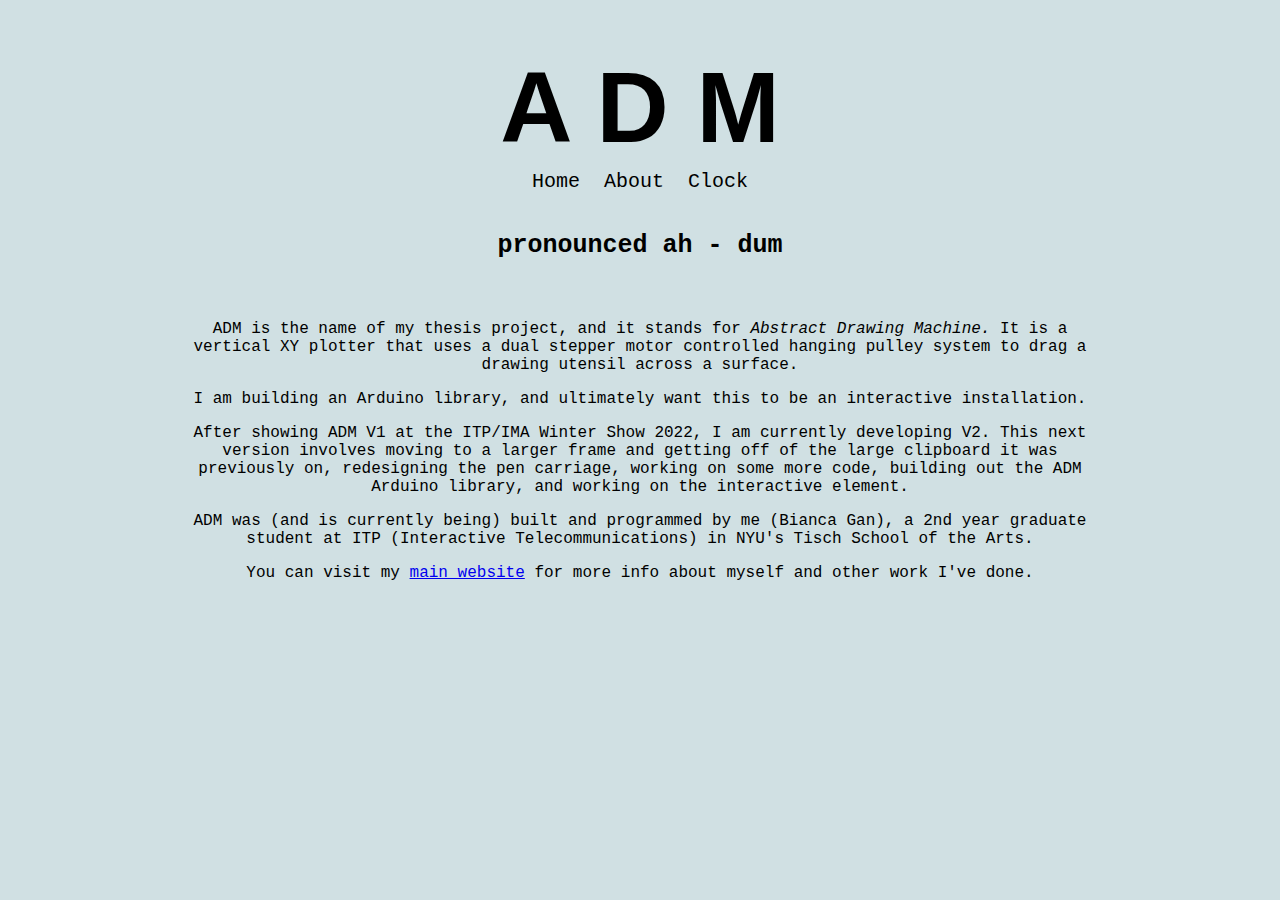
<file: about/about.html>
<html>

<head>
        <meta name="viewport" content="width=device-width, initial-scale=1">
        <link rel="stylesheet" href="about-style.css">

        <title>ADM | About</title>
</head>

<body>

  <div id="header">
    <h1>A D M</h1>
    <div>
      <ul id="navBar">
              <li><a href="https://www.who-is-adm.com/">Home</a></li>
              <li><a href="https://www.who-is-adm.com/about">About</a></li>
              <li><a href="https://www.who-is-adm.com/clock">Clock</a></li>
      </ul>
    </div>
    <h4>pronounced ah - dum</h4>
  </div>

  <div id="about">
    <p>ADM is the name of my thesis project, and it stands for <em>Abstract Drawing Machine.</em>
    It is a vertical XY plotter that uses a dual stepper motor controlled hanging pulley system to
    drag a drawing utensil across a surface.</p>

    <p>I am building an Arduino library, and ultimately want this to be an interactive installation.</p>

    <p>After showing ADM V1 at the ITP/IMA Winter Show 2022, I am currently developing V2. This next version
    involves moving to a larger frame and getting off of the large clipboard it was previously on, redesigning
    the pen carriage, working on some more code, building out the ADM Arduino library, and working on
    the interactive element.</p>

    <p>ADM was (and is currently being) built and programmed by me (Bianca Gan), a 2nd year graduate student at 
    ITP (Interactive Telecommunications) in NYU's Tisch School of the Arts.</p>

    <p>You can visit my <a href="www.biancagan.com">main website</a> for more info about myself and other work I've done.</p>
  </div>

</body>

</html>
</file>
<file: about/about-style.css>
*{
  box-sizing: border-box;
  }

body{
  background-color:  rgb(208, 224, 227);
  margin-top: 50px;
  }

h1{
  font-family:  "Gill Sans", sans-serif;
  font-size: 100px;
  text-align: center;
  margin-bottom: 0px;
  }

h2{
  font-family:  "Courier New", monospace;
  text-align: center;
  }

h3{
  font-family:  "Courier New", monospace;
  font-size: 45;
  text-align: center;
  }

h4{
  font-family:  "Courier New", monospace;
  font-size: 25px;
  text-align: center;
  }

p{
  font-family:  "Courier New", monospace;
  text-align: center;
  }


#header{
  margin-bottom: 5px;
  }

/* -------------------- NAVIGATION BAR -------------------- */
ul{
  list-style-type: none;
  margin: 0;
  padding: 0;
  text-align: center;
  overflow: hidden;
  background-color: none;
}


li{
  display: inline;
  font-family:  "Courier New", monospace;
  font-size: 20px;
}

li a{
  display: inline-block;
  color: black;
  text-align: center;
  padding: 5px 10px 5px 10px;
  border-radius: 5px;
  text-decoration: none;
}

li a:hover{
  background-color: white;
}    

li a:visited{
  color: black;
}

/* ------------------------------------------------------- */

#about{
  width: 400px;
  margin: auto;
  width: 75%;
  padding: 10px;
}

#footer{
  margin-top: 50px;
  }
</file>
